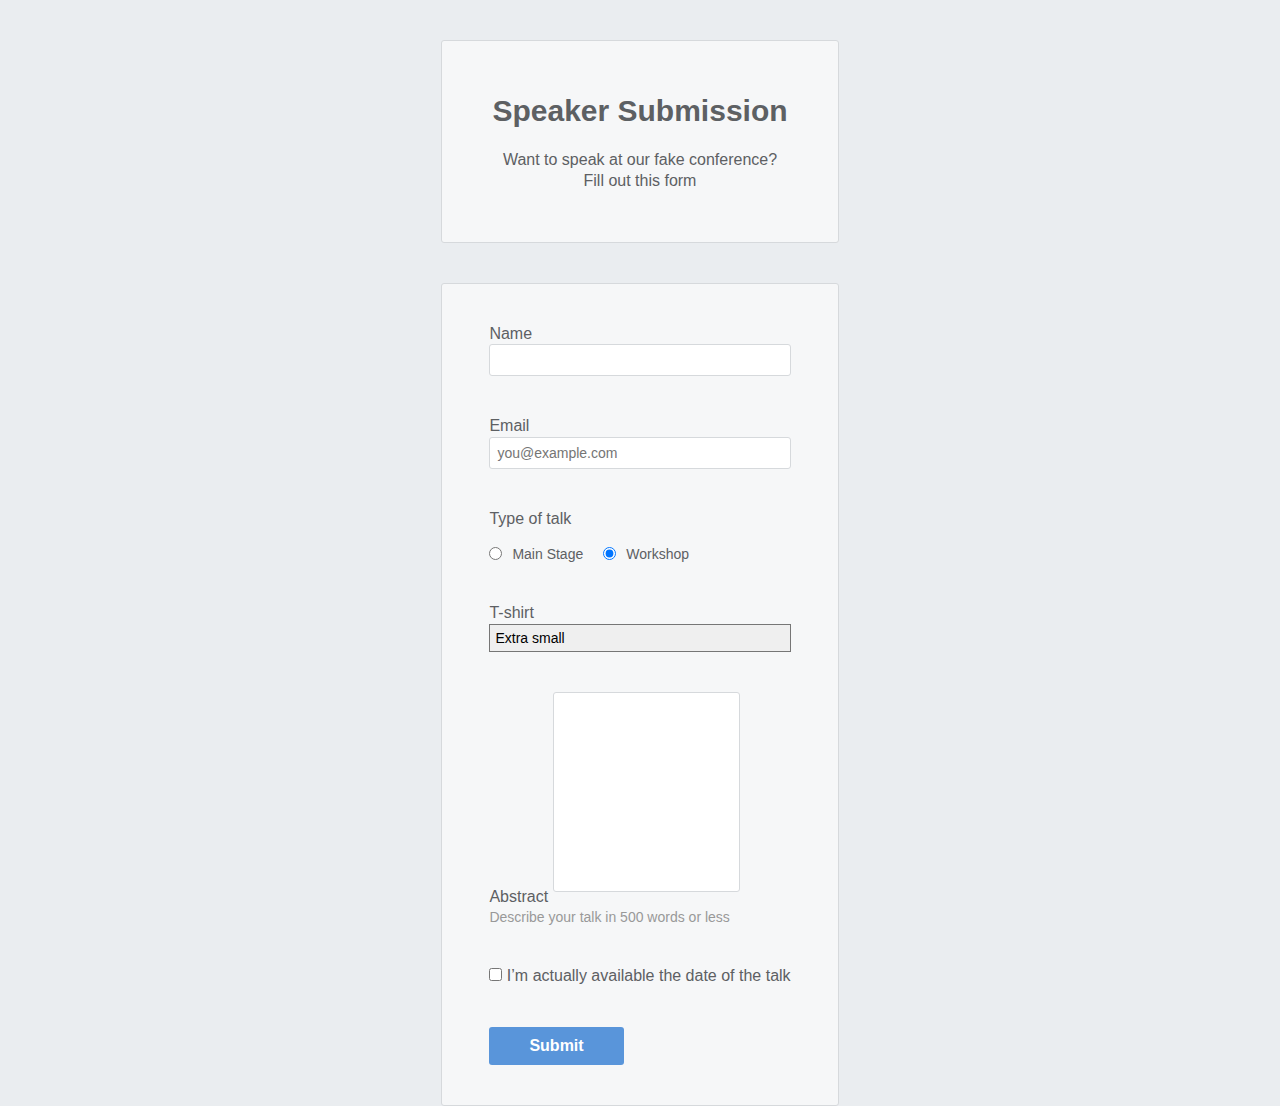
<file: form v2/index.html>
<!DOCTYPE html>
<html lang="en">

<head>
  <meta charset="UTF-8" />
  <meta http-equiv="X-UA-Compatible" content="IE=edge" />
  <meta name="viewport" content="width=device-width, initial-scale=1.0" />
  <link rel="stylesheet" href="style.css" />
  <title>Speaker submission</title>
</head>

<body>
  <div class="container">
    <div class="header">
      <h1>Speaker Submission</h1>
      <p>Want to speak at our fake conference?</p>
      <p>Fill out this form</p>
    </div>

    <div class="container-form">
      <form action="#" method="post">
        <div class="form-row">
          <label for="full-name">Name</label>
          <input type="text" id="full-name" name="user_name" />
        </div>

        <div class="form-row">
          <label for="email">Email</label>
          <input type="email" id="email" name="user_email" placeholder="you@example.com" />
        </div>
        <fieldset class="legacy-form-row">
          <legend>Type of talk</legend>
          <input type="radio" id="talk-type-1" value="main-stage" />
          <label for="talk-type-1" class='radio-label'>Main Stage</label>
          <input type="radio" id="talk-type-2" value="Workshop" checked />
          <label for="talk-type-2" class='radio-label'>Workshop</label>
        </fieldset>

        <div class="form-row">
          <label for="t-shirt">T-shirt</label>
          <select name="t-shirt" id="t-shirt">
            <option value="xs">Extra small</option>
            <option value="s">Small</option>
            <option value="m">Medium</option>
            <option value="l">Large</option>
          </select>
        </div>


        <div class='form-row'>
          <label for='abstract' class="abstract">Abstract</label>
          <textarea id='abstract' name='abstract'></textarea>
          <div class='instructions'>Describe your talk in 500 words or less</div>
        </div>

        <div class='form-row'>
          <label class='checkbox-label' for='available'>
            <input id='available' name='available' type='checkbox' value='is-available' />
            <span>I’m actually available the date of the talk</span>
          </label>
        </div>
        <div class='form-row'>
          <button>Submit</button>
        </div>
      </form>
    </div>
  </div>
</body>

</html>
</file>
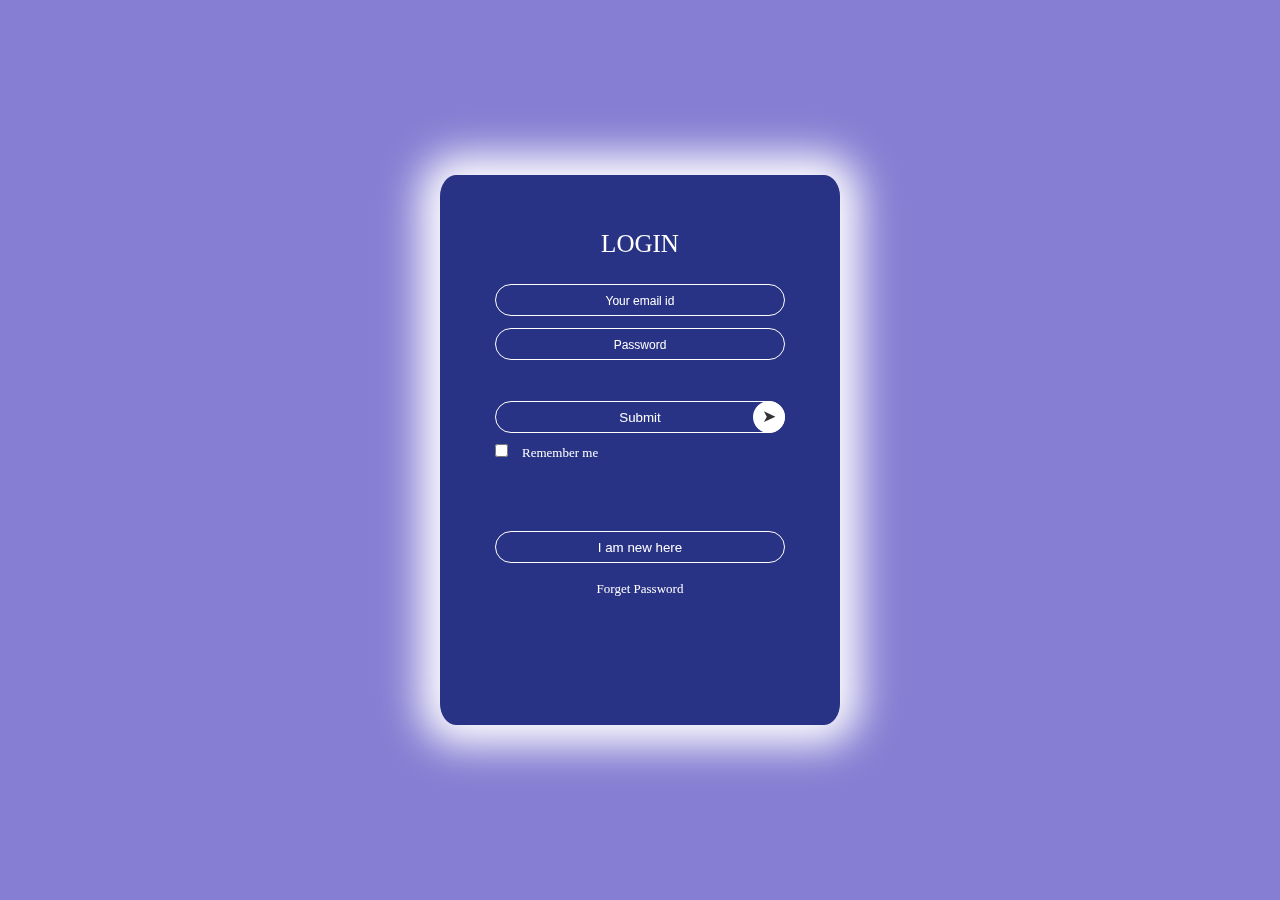
<file: form/index.html>
<!DOCTYPE html>
<html lang="en">
  <head>
    <meta charset="utf-8" />
    <link rel="stylesheet" href="style.css" />
    <script src="script.js" defer></script>
    <title>Form</title>
  </head>
  <body>
    <div class="container">
      <div class="card">
        <div class="inner-box" id="card">
          <div class="card-front">
            <h2>LOGIN</h2>
            <form action="#" method="post">
              <input
                type="email"
                class="input-box"
                name="user_email"
                placeholder="Your email id"
                required
              />

              <input
                type="password"
                class="input-box"
                name="user_email"
                placeholder="Password"
                required
              />
              <button type="submit" class="submit-btn">Submit</button>
              <input type="checkbox" /> <span>Remember me</span>
            </form>

            <button type="button" class="btn" onclick="openRegister()">
              I am new here
            </button>
            <a href="#">Forget Password</a>
          </div>
          <div class="card-back">
            <h2>REGISTER</h2>
            <form action="#" method="post">
              <input
                type="text"
                class="input-box"
                name="user_name"
                placeholder="Your name"
                required
              />

              <input
                type="email"
                class="input-box"
                name="user_email"
                placeholder="Your email id"
                required
              />

              <input
                type="password"
                class="input-box"
                name="user_psw"
                placeholder="Password"
                required
              />

              <input
                type="password"
                class="input-box"
                name="user_conf_psw"
                placeholder="Confirm Password"
                required
              />

              <button type="submit" class="submit-btn">
                Submit
              </button>
              <input type="checkbox" /> <span>Remember me</span>
            </form>

            <button type="button" class="btn"onclick="openLogin()">I have an account</button>
            <a href="#">Forget Password</a>
          </div>
        </div>
      </div>
    </div>
  </body>
</html>
</file>
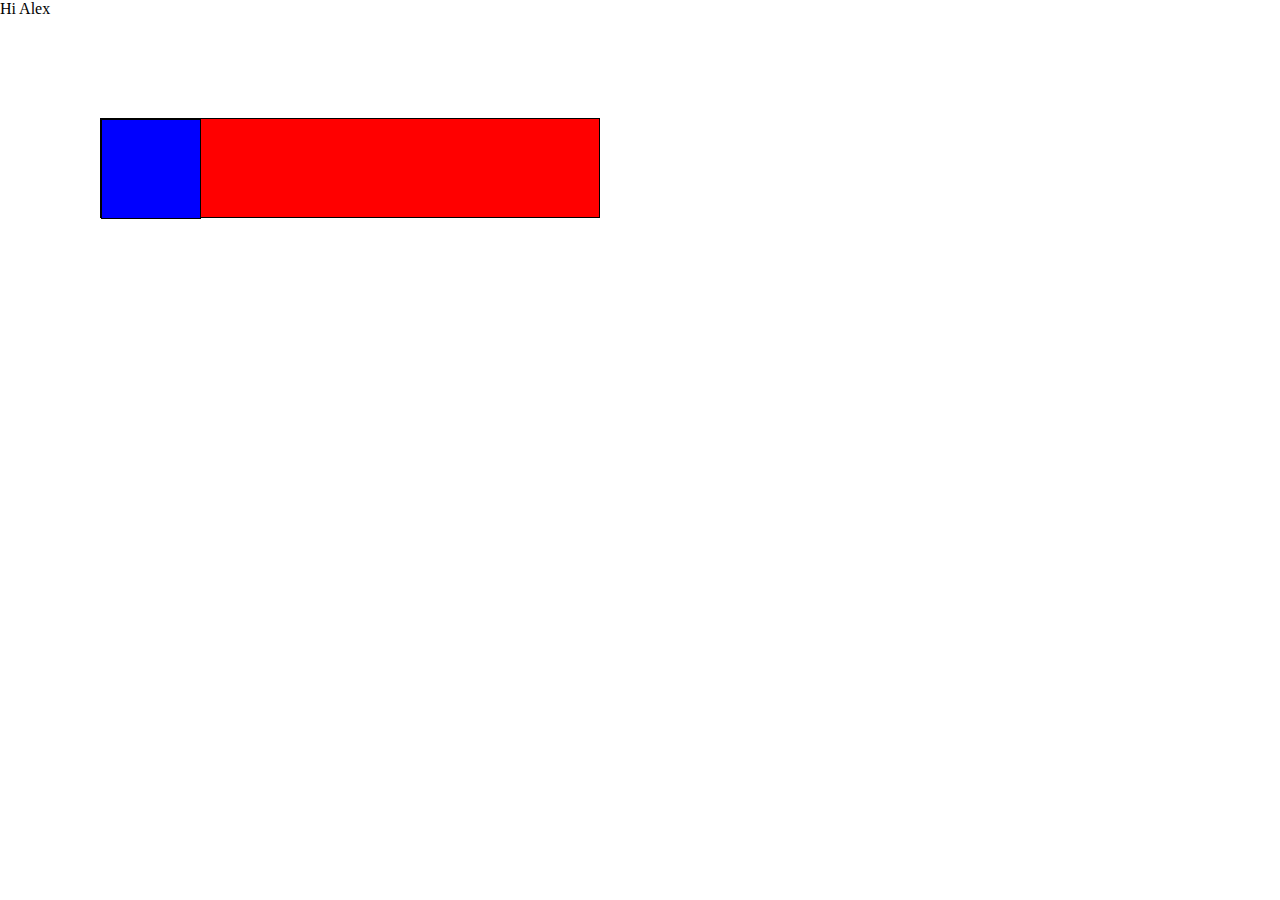
<file: login_page/index.html>
<!DOCTYPE html>
<html lang="en">
<head>
	<meta charset="UTF-8">
	<meta http-equiv="X-UA-Compatible" content="IE=edge">
	<meta name="viewport" content="width=device-width, initial-scale=1.0">
	<link rel="stylesheet" href="style.css">
	<title>Document</title>
</head>
<body>
	<p>Hi Alex</p>
	<div class="box1">
		<div class="box2"></div>
	</div>
	
</body>
</html>
</file>
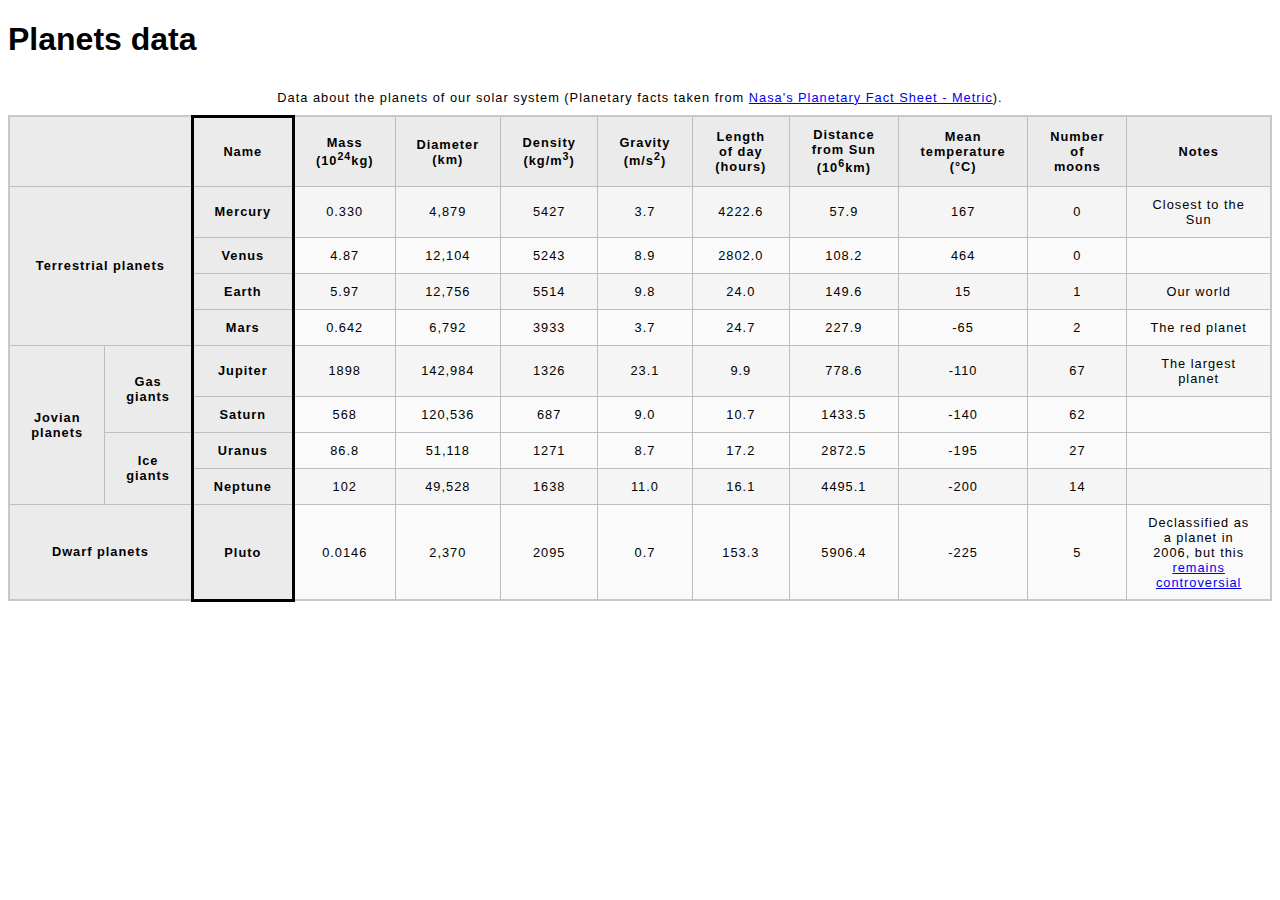
<file: table/index.html>
<!DOCTYPE html>
<html lang="en">

<head>
  <meta charset="UTF-8" />
  <meta http-equiv="X-UA-Compatible" content="IE=edge" />
  <meta name="viewport" content="width=device-width, initial-scale=1.0" />
  <link rel="stylesheet" href="main.css" />
  <title>Elinka</title>
</head>

<body>
  <h1>Planets data</h1>
  <table>



    <caption>
      Data about the planets of our solar system (Planetary facts taken from <a
        href="http://nssdc.gsfc.nasa.gov/planetary/factsheet/">Nasa's Planetary Fact Sheet - Metric</a>).
    </caption>


    <colgroup>
      <col span="2" style="border: none;">
      <col style="border: solid;">
    </colgroup>

    <thead>

      <tr>
        <th colspan="2">&nbsp</th>
        <th>Name</th>
        <th>Mass (10<sup>24</sup>kg)</th>
        <th>Diameter (km)</th>
        <th>Density (kg/m<sup>3</sup>)</th>
        <th>Gravity (m/s<sup>2</sup>)</th>
        <th>Length of day (hours)</td>
        <th>Distance from Sun (10<sup>6</sup>km)</th>
        <th>Mean temperature (°C)</th>
        <th>Number of moons</th>
        <th>Notes</th>
      </tr>
    </thead>
    <tbody>
      <tr>
        <th rowspan="4" colspan="2">Terrestrial planets</th>
        <th>Mercury</th>
        <td>0.330</td>
        <td>4,879</td>
        <td>5427</td>
        <td>3.7</td>
        <td>4222.6</td>
        <td>57.9</td>
        <td>167</td>
        <td>0</td>
        <td>Closest to the Sun</td>
      </tr>
      <tr>
        <th>
          Venus
        </th>
        <td>4.87</td>
        <td>12,104</td>
        <td>5243</td>
        <td>8.9</td>
        <td>2802.0</td>
        <td>108.2</td>
        <td>464</td>
        <td>0</td>
        <td>&nbsp;</td>
      </tr>
      <tr>
        <th>
          Earth
        </th>
        <td>5.97</td>
        <td>12,756</td>
        <td>5514</td>
        <td>9.8</td>
        <td>24.0</td>
        <td>149.6</td>
        <td>15</td>
        <td>1</td>
        <td>Our world</td>
      </tr>
      <tr>
        <th>
          Mars
        </th>
        <td>0.642</td>
        <td>6,792</td>
        <td>3933</td>
        <td>3.7</td>
        <td>24.7</td>
        <td>227.9</td>
        <td>-65</td>
        <td>2</td>
        <td>The red planet</td>
      </tr>
      <tr>
        <th rowspan="7">Jovian planets</th>
      </tr>

      <tr>
        <th rowspan="3">
          Gas giants
        </th>
      </tr>

      <tr>
        <th>
          Jupiter
        </th>
        <td>1898</td>
        <td>142,984</td>
        <td>1326</td>
        <td>23.1</td>
        <td>9.9</td>
        <td>778.6</td>
        <td>-110</td>
        <td>67</td>
        <td>The largest planet</td>
      </tr>

      <tr>
        <th>
          Saturn
        </th>
        <td>568</td>
        <td>120,536</td>
        <td>687</td>
        <td>9.0</td>
        <td>10.7</td>
        <td>1433.5</td>
        <td>-140</td>
        <td>62</td>
        <td>&nbsp;</td>
      </tr>
      <tr>
        <th rowspan="3">
          Ice giants
        </th>
      </tr>

      <tr>
        <th>
          Uranus
        </th>
        <td>86.8</td>
        <td>51,118</td>
        <td>1271</td>
        <td>8.7</td>
        <td>17.2</td>
        <td>2872.5</td>
        <td>-195</td>
        <td>27</td>
        <td>&nbsp;</td>
      </tr>
      <tr>
        <th>
          Neptune
        </th>
        <td>102</td>
        <td>49,528</td>
        <td>1638</td>
        <td>11.0</td>
        <td>16.1</td>
        <td>4495.1</td>
        <td>-200</td>
        <td>14</td>
        <td>&nbsp;</td>
      </tr>

      <tr>
        <th rowspan="2" colspan="2">
          Dwarf planets
        </th>
        <th>
          Pluto
        </th>
        <td>0.0146</td>
        <td>2,370</td>
        <td>2095</td>
        <td>0.7</td>
        <td>153.3</td>
        <td>5906.4</td>
        <td>-225</td>
        <td>5</td>
        <td>Declassified as a planet in 2006, but this <a
            href="http://www.usatoday.com/story/tech/2014/10/02/pluto-planet-solar-system/16578959/">remains
            controversial</a></td>
      </tr>
      <tr>

      </tr>
    </tbody>
  </table>
</body>

</html>
</file>
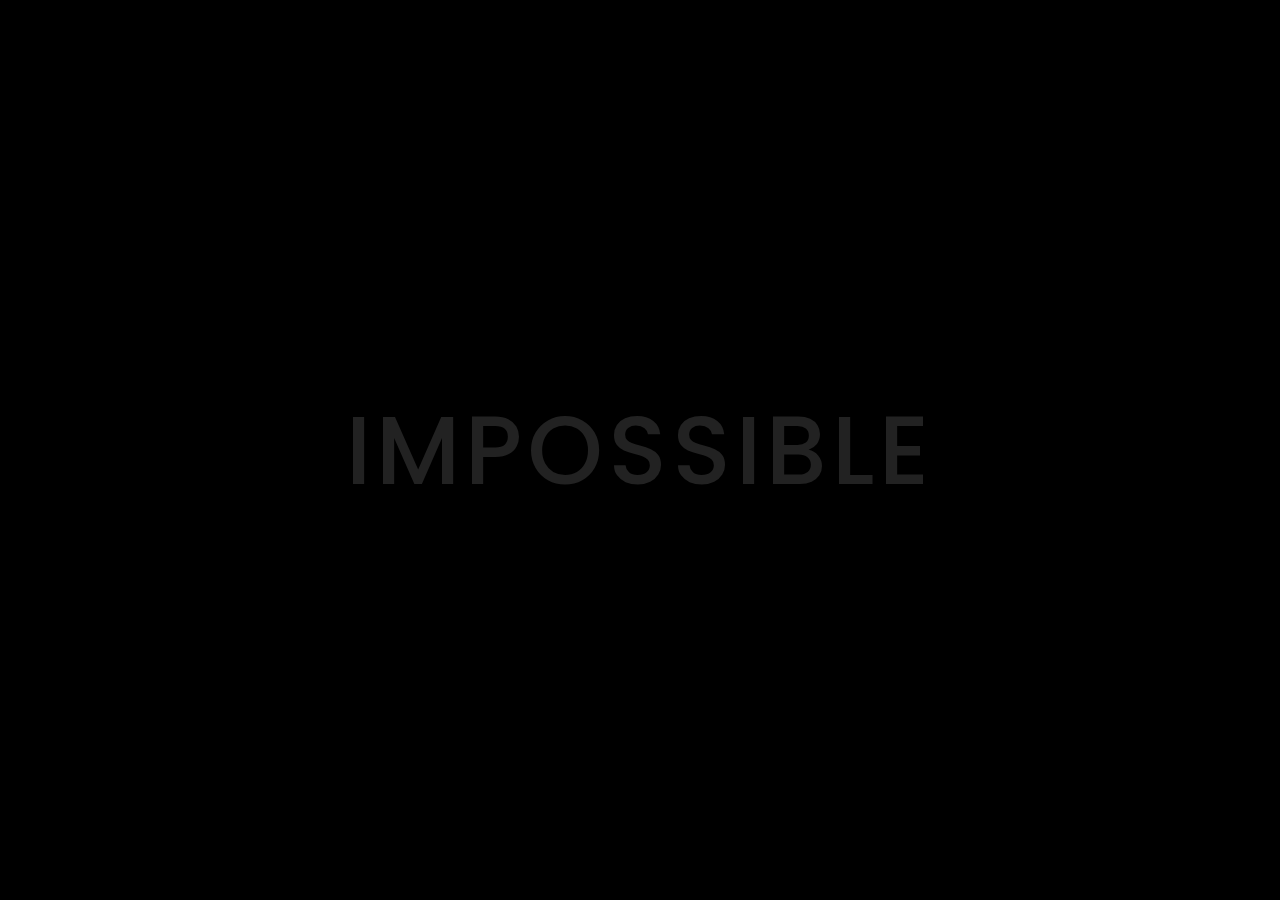
<file: Text Hover Effect/index.html>
<!DOCTYPE html>
<html lang="en">
	<head>
		<meta charset="UTF-8">
		<title>Text Hover Effects</title>
		<link rel="stylesheet" href="style.css">
	</head>
	<body>
		<h2> <span>I</span>M<span>POSSIBLE</span></h2>
	</body>
</html>
</file>
<file: form v2/style.css>
* {
  margin: 0;
  padding: 0;
  box-sizing: border-box;
}

body {
  display: flex;
  justify-content: center;

  color: #5d6063;
  background-color: #eaedf0;
  font-family: "Helvetica", "Arial", sans-serif;
  font-size: 16px;
  line-height: 1.3;
}

/* Main container */
.container {
  display: flex;
  flex-direction: column;
  align-items: center;
}

/* Header section */
.header {
  text-align: center;
  background-color: #f6f7f8;
  border: 1px solid #d6d9dc;
  border-radius: 3px;

  margin: 40px 0;
  padding: 50px;
}

h1 {
  margin-bottom: 20px;
  font-size: 30px;
}

/* Form */
.container-form {
  display: flex;
  justify-content: center;
  min-width: 100%;

  background-color: #f6f7f8;
  border: 1px solid #d6d9dc;
  border-radius: 3px;
}

.form-row {
  margin: 40px 0;
}

.form-row input[type="text"],
.form-row input[type="email"] {
  background-color: #ffffff;
  border: 1px solid #d6d9dc;
  border-radius: 3px;
  width: 100%;
  padding: 7px;
  font-size: 14px;
}

.form-row label {
  margin-bottom: 15px;
}

.form-row input[type="text"]:invalid,
.form-row input[type="email"]:invalid {
  border: 1px solid #d55c5f;
  color: #d55c5f;
  box-shadow: none;
  /* Remove default red glow in Firefox */
}

/* Radio buttons section */

.legacy-form-row {
  border: none;
  margin-bottom: 40px;
}

.legacy-form-row legend {
  margin-bottom: 15px;
}

.legacy-form-row .radio-label {
  display: block;
  font-size: 14px;
  padding: 0 20px 0 10px;
}

.legacy-form-row input[type='radio'] {
  margin-top: 2px;
}

.legacy-form-row .radio-label,
.legacy-form-row input[type='radio'] {
  float: left;
}

/* Dropdown menu */
.form-row select {
  width: 100%;
  padding: 5px;
  font-size: 14px;
  /*     This won't work in Chrome or Safari */
  -webkit-appearance: none;
  /* This will make it work */
}

/* Text area */

.form-row textarea {
  font-family: "Helvetica", "Arial", sans-serif;
  font-size: 14px;

  border: 1px solid #D6D9DC;
  border-radius: 3px;

  min-height: 200px;
  margin-bottom: 10px;
  padding: 7px;
  resize: none;
}

.form-row .instructions {
  color: #999999;
  font-size: 14px;
  margin-bottom: 30px;
}

.form-row .checkbox-label {
  margin-bottom: 0;
}

.form-row button {
  font-size: 16px;
  font-weight: bold;

  color: #FFFFFF;
  background-color: #5995DA;

  border: none;
  border-radius: 3px;

  padding: 10px 40px;
  cursor: pointer;
}

.form-row button:hover {
  background-color: #76AEED;
}

.form-row button:active {
  background-color: #407FC7;
}
</file>
<file: form/style.css>
* {
  margin: 0;
  box-sizing: border-box;
  padding: 0;
}

.container {
  display: flex;
  justify-content: center;
  align-items: center;
  width: 100%;
  height: 100vh;
  background: rgba(133, 124, 210, 0.989);
  color: #fff;
}

.card {
  width: 400px;
  height: 550px;
  box-shadow: 0 0 40px 20px;
  border-radius: 4%;
  perspective: 1000px;
}

.inner-box {
  position: relative;
  width: 100%;
  height: 100%;
  transition: transform 1s;
  transform-style: preserve-3d;
}

.card-back,
.card-front {
  position: absolute;
  width: 100%;
  height: 100%;
  background-position: center;
  background-size: cover;
  background-image: linear-gradient(
      rgba(1, 20, 100, 0.7),
      rgba(1, 20, 100, 0.7)
    ),
    url(https://images.unsplash.com/photo-1554832561-15aa2ef96da3?crop=entropy&cs=tinysrgb&fit=max&fm=jpg&ixid=MnwxfDB8MXxyYW5kb218MHx8fHx8fHx8MTY2NDY1MTc4NQ&ixlib=rb-1.2.1&q=80&utm_campaign=api-credit&utm_medium=referral&utm_source=unsplash_source&w=1080);
  padding: 55px;
  backface-visibility: hidden;
  border-radius: 4%;
}

.card-back {
  transform: rotateY(180deg);
}

.card h2 {
  font-weight: normal;
  font-size: 25px;
  text-align: center;
  margin-bottom: 20px;
}

.input-box {
  width: 100%;
  background: transparent;
  border: 1px solid #fff;
  margin: 6px 0;
  height: 32px;
  border-radius: 20px;
  padding: 0 10px;
  outline: none;
  text-align: center;
  color: #fff;
}

::placeholder {
  color: #fff;
  font-size: 12px;
}

button {
  width: 100%;
  height: 32px;
  margin: 35px 0 10px;
  background: transparent;
  border: 1px solid #fff;
  border-radius: 20px;
  padding: 0 10px;
  outline: none;
  color: #fff;
  cursor: pointer;
}

.submit-btn {
  position: relative;
}

.submit-btn::after {
  position: absolute;
  content: "\27A4";
  color: #333;
  line-height: 32px;
  font-size: 17px;
  height: 32px;
  width: 32px;
  background: #fff;
  right: -1px;
  top: -1px;
  border-radius: 50%;
}

span {
  font-size: 13px;
  margin-left: 10px;
}

.card .btn {
  margin-top: 70px;
}

.card a {
  color: #fff;
  text-decoration: none;
  display: block;
  text-align: center;
  font-size: 13px;
  margin-top: 8px;
}
</file>
<file: login_page/style.css>
*{
	margin: 0;
	padding: 0;
	box-sizing: border-box;
}


.box1{
	width: 500px;
	height: 100px;
	border: 1px solid;
	background: red;
	margin: 100px;
	position: relative; 
	/* top: 100px;  */
	/* margin: 100px; */
}


.box2{
	width: 100px;
	height: 100px;
	border: 1px solid;
	background: blue;
	position: absolute;
	top: 0;


}
</file>
<file: table/main.css>
html {
	font-family: sans-serif;
}

table {
	border-collapse: collapse;
	border: 2px solid rgb(200, 200, 200);
	letter-spacing: 1px;
	font-size: 0.8rem;
}

td,
th {
	border: 1px solid rgb(190, 190, 190);
	padding: 10px 20px;
}

th {
	background-color: rgb(235, 235, 235);
}

td {
	text-align: center;
}

tr:nth-child(even) td {
	background-color: rgb(250, 250, 250);
}

tr:nth-child(odd) td {
	background-color: rgb(245, 245, 245);
}

caption {
	padding: 10px;
}
</file>
<file: Text Hover Effect/style.css>
@import url('https://fonts.googleapis.com/css2?family=Poppins:wght@200;300;400;500;600;700;800;900&display=swap');

* {
  margin: 0;
  padding: 0;
  box-sizing: border-box;
  font-family: 'Poppins', sans-serif;
}

body {
  display: flex;
  justify-content: center;
  align-items: center;
  min-height: 100vh;
  background: black;
}

h2 {
  font-size: 6em;
  font-weight: 500;
  color: #222;
  letter-spacing: 5px;
  cursor: pointer;
}

h2 span {
  transition: 0.5s;
}

h2:hover span:nth-child(1) {
  margin-right: 10px;
}

h2:hover span:nth-child(1)::after {
  content: "'";
}

h2:hover span:nth-child(2) {
  margin-right: 40px;
}

h2:hover span {
  color: #fff;
  text-shadow: 0 0 10px #fff, 0 0 20px #fff, 0 0 40px #fff, 0 0 80px #fff,
    0 0 120px #fff;
}
</file>
